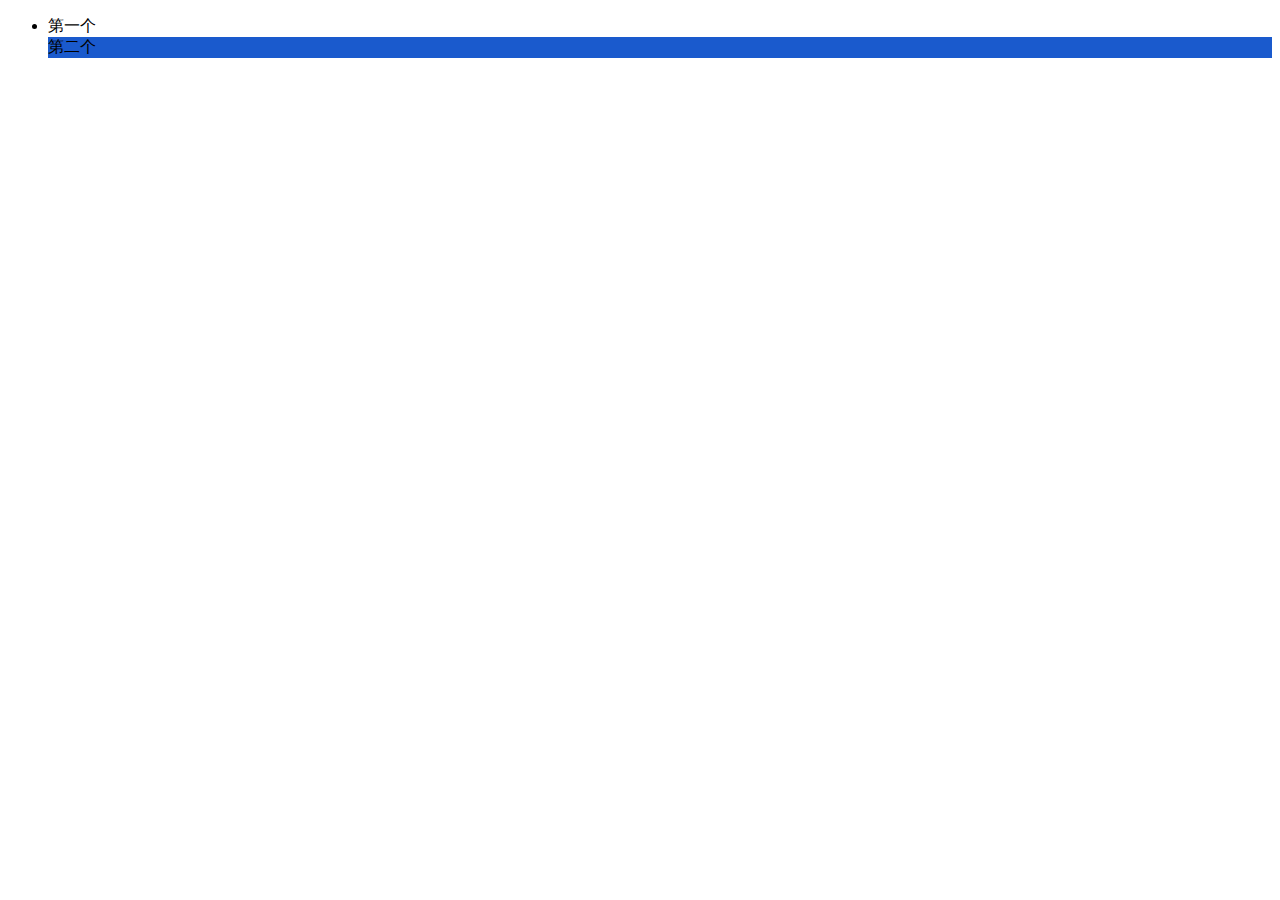
<file: h5.html>
<!DOCTYPE html>
<html lang="en">
<head>
    <meta charset="UTF-8">
    <title>h5</title>
    <style type="text/css">
        /*.list li:nth-child(2) {
            background-color: #1a5acd;
            list-style: none;
        }*/
        .list li:last-child{
            background-color: #1a5acd;
            list-style: none;
        }
    </style>
</head>
<body>
<nav></nav>
<main>
    <!--<section>
        <h1>我是h1</h1>
        <p>我是一组段落来试验h5的新标签</p>
    </section>
    <input type="text" list="abc" autofocus autocomplete="on">&lt;!&ndash;h4之前是disabled="disabled"&ndash;&gt;
    <datalist id="abc">
        <option value="abc">haha </option>
        <option value="abcs">哈哈东方红</option>
        <option value="abcd">fdfdf</option>
        <option value="abcv">古典风格</option>
        <option value="abcdfdv">房贷放松的</option>
        <option value="abcvcdvdv">辅导费</option>
        <option value="abvdvdc">发达省份试点</option>

    </datalist>
    &lt;!&ndash;<video src="001.HTML5简介、新旧标签对比.mp4" controls autoplay></video>
    <audio src="001.HTML5简介、新旧标签对比.mp4" controls></audio>&ndash;&gt;
    <input type="number" min="0" max="25" step="3">
    <input type="search">-->
    <!--白日依山尽<a href="#q1">1.</a>,黄河入海流<a href="#q2">2.</a>;欲穷千里目,更上一层楼.
    <br><br><br><br><br><br><br><br><br><br><br><br><br><br><br><br><br><br><br><br><br><br><br><br><br><br><br><br><br><br><br><br><br><br><br><br><br><br><br><br><br><br><br><br><br><br><br><br><br><br><br><br><br><br><br><br><br>
    <p id="q1">1.</p>
    <p id="q2">2.</p>-->

    <ul class="list">
        <li class="one">第一个</li>
        <li class="two">第二个</li>
    </ul>
</main>
</body>
</html>
</file>
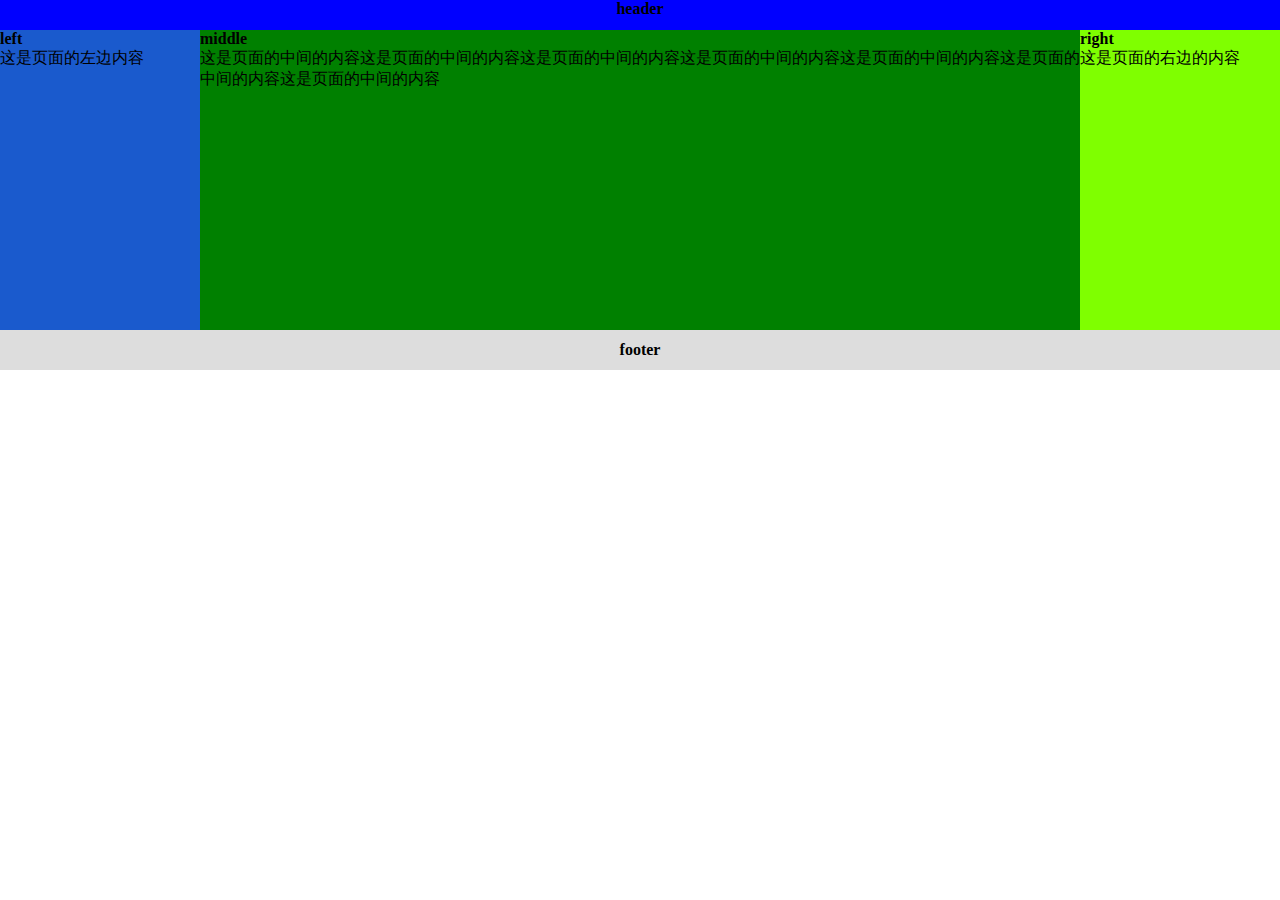
<file: 圣杯布局.html>
<!DOCTYPE html>
<html lang="en">
<head>
    <meta charset="UTF-8">
    <title>Title</title>
    <link rel="stylesheet" href="css/base.css">
</head>
<body>
    <div class="header">
        <h4>header</h4>
    </div>
<div class="container">
    <div class="middle">
        <h4>middle</h4>
        <p>这是页面的中间的内容这是页面的中间的内容这是页面的中间的内容这是页面的中间的内容这是页面的中间的内容这是页面的中间的内容这是页面的中间的内容</p>
    </div>
    <div class="left">
        <h4>left</h4>
        <p>这是页面的左边内容</p>
    </div>
    <div class="right">
        <h4>right</h4>
        <p>这是页面的右边的内容</p>
    </div>
</div>
<div class="footer">
    <h4>footer</h4>
</div>
</html>
</file>
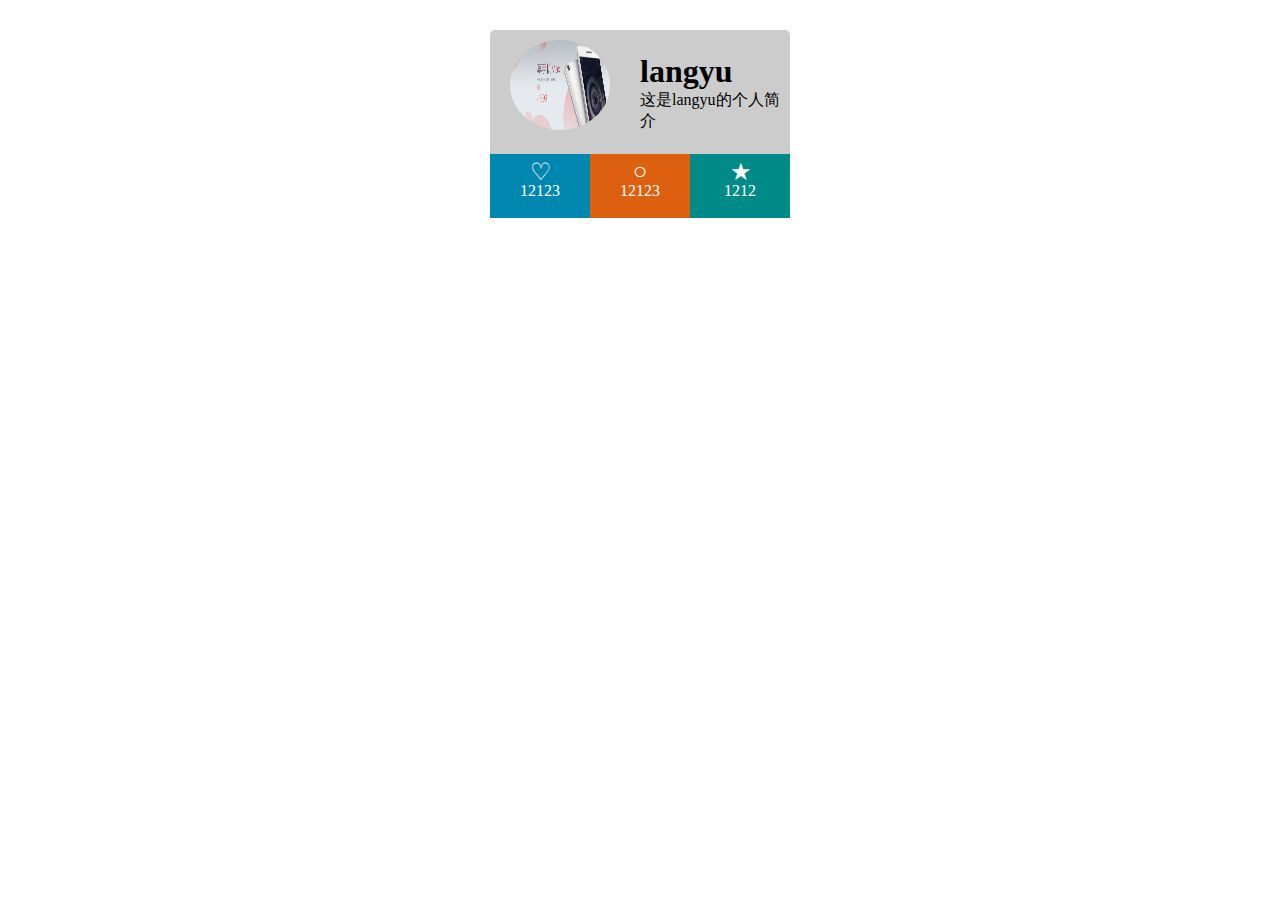
<file: h5/flex名片2.html>
<!DOCTYPE html>
<html lang="en">
<head>
    <meta charset="UTF-8">
    <title>flex名片2</title>
    <style type="text/css">
 * {
     margin: 0;
     padding: 0;
     list-style: none;
 }
        .main {
            width: 300px;
            height: 188px;
            margin:30px auto;
            border-radius: 5px;
            background-color: #ccc;
            display: flex;
            flex-direction: column;
        }
        .top {
            display: flex;
        }
        .top .intro {
            flex:1;
        }
        img {
            width: 100px;
            height: 90px;
            -webkit-border-radius: 50%;
            -moz-border-radius: 50%;
            border-radius: 50%;
            margin:10px 20px;
        }
        .intro {
            display: flex;
            flex: 1;
            flex-direction:column;
            justify-content:center;
        }
        .main div {
            flex: 1;
        }
        .list {
            height: 64px;
            display: flex;
            align-items:flex-end;
        }
        .list li {
            flex: 1;
            color: #ffffff;
            text-align: center;
            display: block;
            height: 64px;
        }
        .list li span {
            width: 20px;
            height: 20px;
            font-size: 24px;
            display: block;
            margin: 4px auto;
        }
        .list li:nth-child(1) {
            background-color: #0087AF;
        }
         .list li:nth-child(2) {
             background-color: #DD6010;
         }
         .list li:nth-child(3) {
             background-color: #008B88;
         }
    </style>
</head>
<body>
<div class="main">
    <div class="top">
        <div><img src="img/bg1.jpg" alt=""></div>
        <div class="intro">
            <h1>langyu</h1>
            <p>这是langyu的个人简介</p>
        </div>
    </div>
        <ul class="list">
            <li><span>♡</span>12123</li>
            <li><span>○</span>12123</li>
            <li><span>★</span>1212</li>
        </ul>
</div>
</body>
</html>
</file>
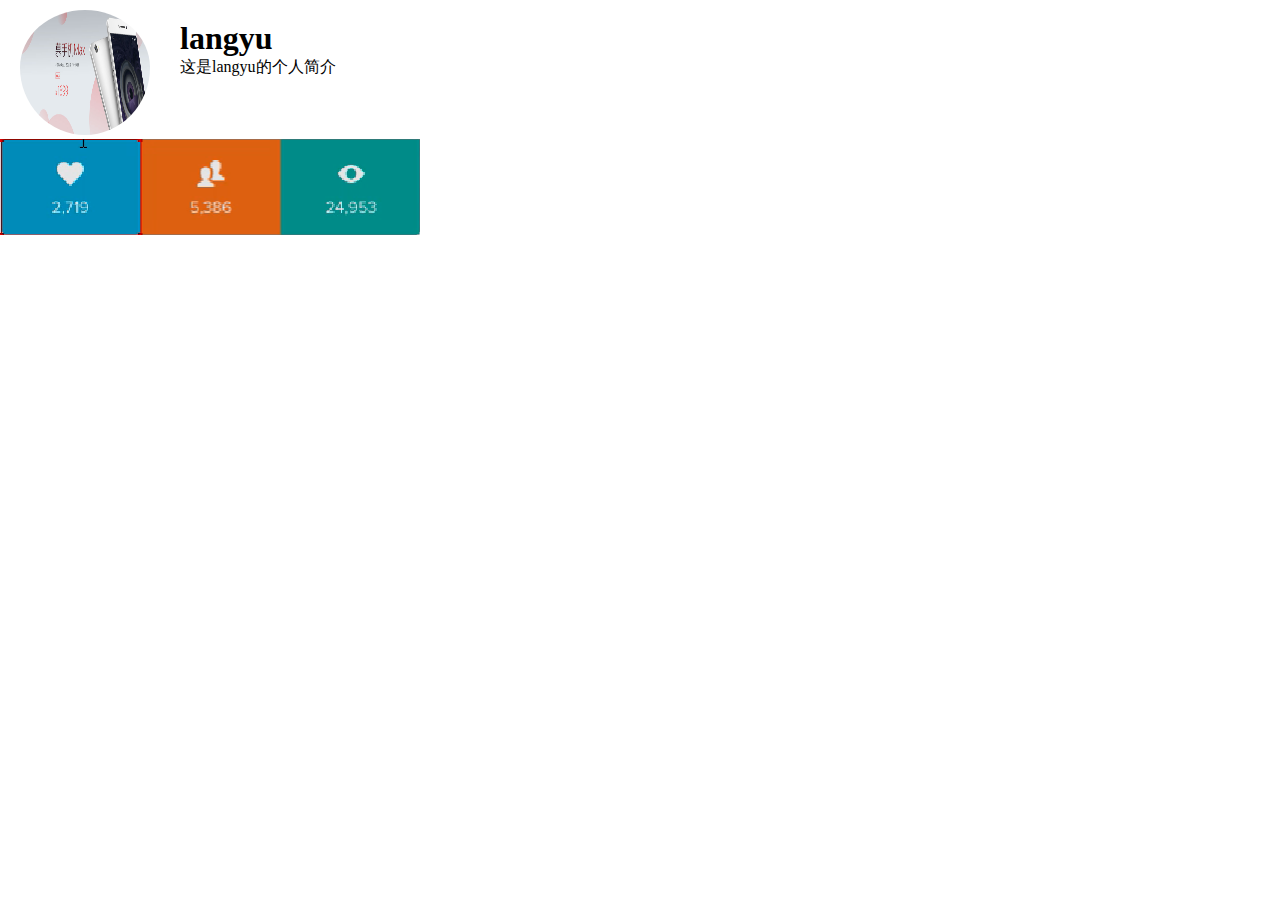
<file: h5/flex练习一：名片.html>
<!DOCTYPE html>
<html lang="en">
<head>
    <meta charset="UTF-8">
    <title>flex</title>
    <style type="text/css">
        * {
            margin: 0;
            padding: 0;
            list-style: none;
        }
        .main {
            width: 421px;
            display: flex;
            flex-direction: column;
        }
        img {
            width: 130px;
            height: 125px;
            -webkit-border-radius: 50%;
            -moz-border-radius: 50%;
            border-radius: 50%;
            margin-left: 20px;
            padding-top: 10px;
        }
        .top {
            display: flex;
            flex-direction:row;
        }
        .intro {
            margin: 20px 10px 30px 30px;
        }
        .buttom {
        }
        .buttom li {
            display: block;
            width: 140px;
            height: 96px;
            float: left;
        }
        .buttom li:nth-child(1) {
            background: url("img/_r4_c2.png") left;
        }
        .buttom li:nth-child(2) {
            background: url("img/_r4_c2.png") center;
        }.buttom li:nth-child(3) {
           background: url("img/_r4_c2.png") right;
         }
        
    </style>
</head>
<body>
<div class="main">
    <div class="top">
        <div><img src="img/bg1.jpg" alt=""></div>
        <div class="intro"><h1>langyu</h1>
            <p>
                这是langyu的个人简介
            </p>
        </div>
    </div>
    <div class="buttom">
        <ul>
            <li></li>
            <li></li>
            <li></li>
        </ul>
    </div>
</div>
</body>
</html>
</file>
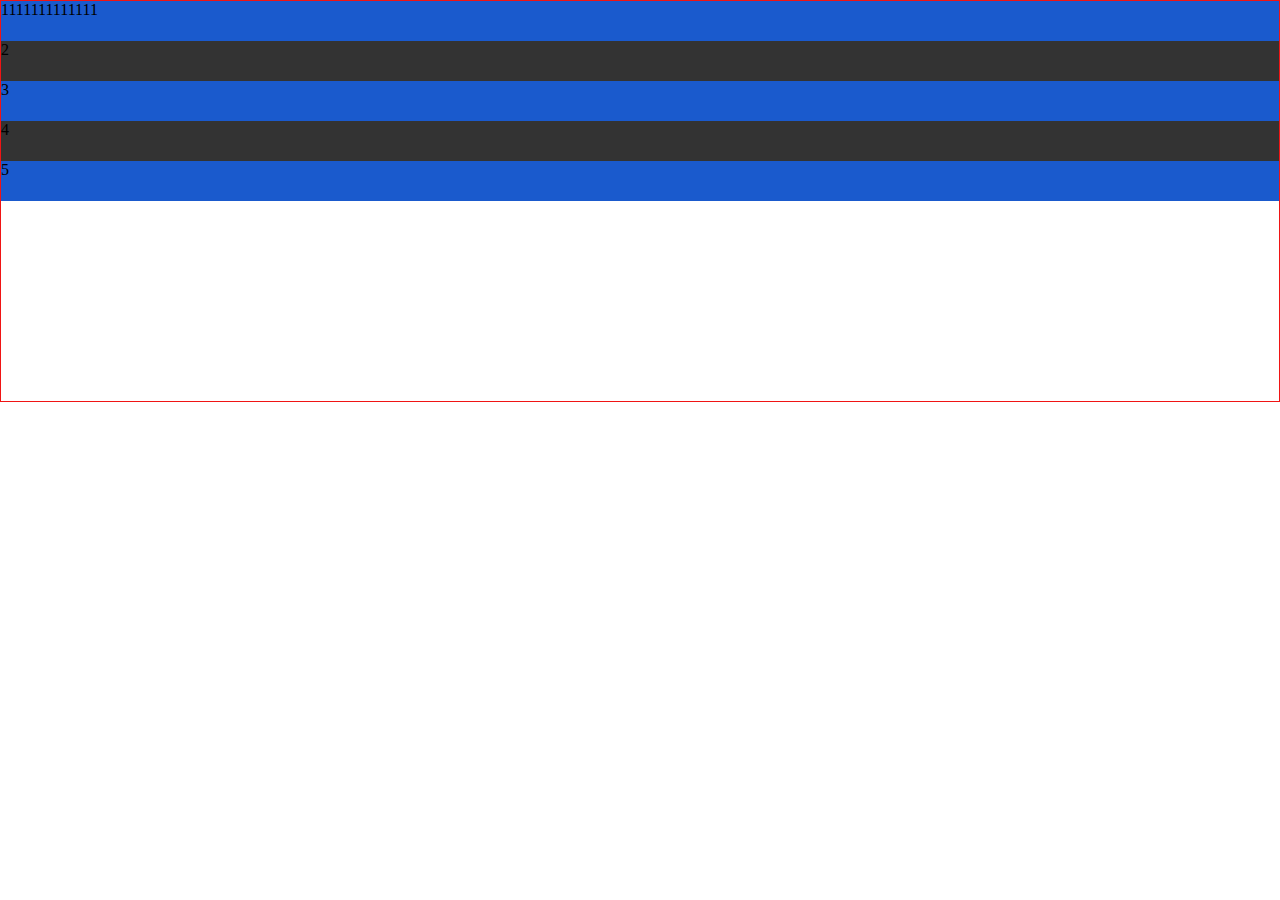
<file: h5/fle弹性布局旧版本.html>
<!DOCTYPE html>
<html lang="en">
<head>
    <meta charset="UTF-8">
    <title>flexDemo</title>
    <style type="text/css">
        * {
            margin: 0;
            padding: 0;
            list-style: none;
        }
        .main {
            display: -webkit-box;
            height:400px;
            border: 1px solid #f01414;
            -webkit-box-orient: vertical;/*设置内部元素流动方向为垂直block-axis*/
           /* --webkit-box-orient:horizontal;*//*设置内部元素流动方向为水平inline-axis*/
            /*-webkit-box-orient:block-axis;*/


            /*-webkit-box-direction: reverse;*//*设置容器的流动方向reverse：反序  normal 正序*/

            /*-webkit-box-pack: center;*//*分散对齐*/
            /*-webkit-box-pack: end;*/
            /*水平对齐方式
            start end justify center
            start   :  伸缩项目以起始点靠齐
              end   :  伸缩项目以结束点靠齐
            center :  伸缩项目以中心点靠齐
            justify  :  伸缩项目平局分布*/

            /*-webkit-box-align: end;*//*垂直对齐方式*/


        }
        .main li {
            height: 40px;
            background-color: #1a5acd;
            /*-webkit-box-flex: 1;!*设置剩余宽度平均分*!*/
        }
        .main li:nth-child(2n){
            background-color: #333333;
        }
    </style>
</head>
<body>
<ul class="main">
    <li>1111111111111</li>
    <li>2</li>
    <li>3</li>
    <li>4</li>
    <li>5</li>
</ul>
</body>
</html>
</file>
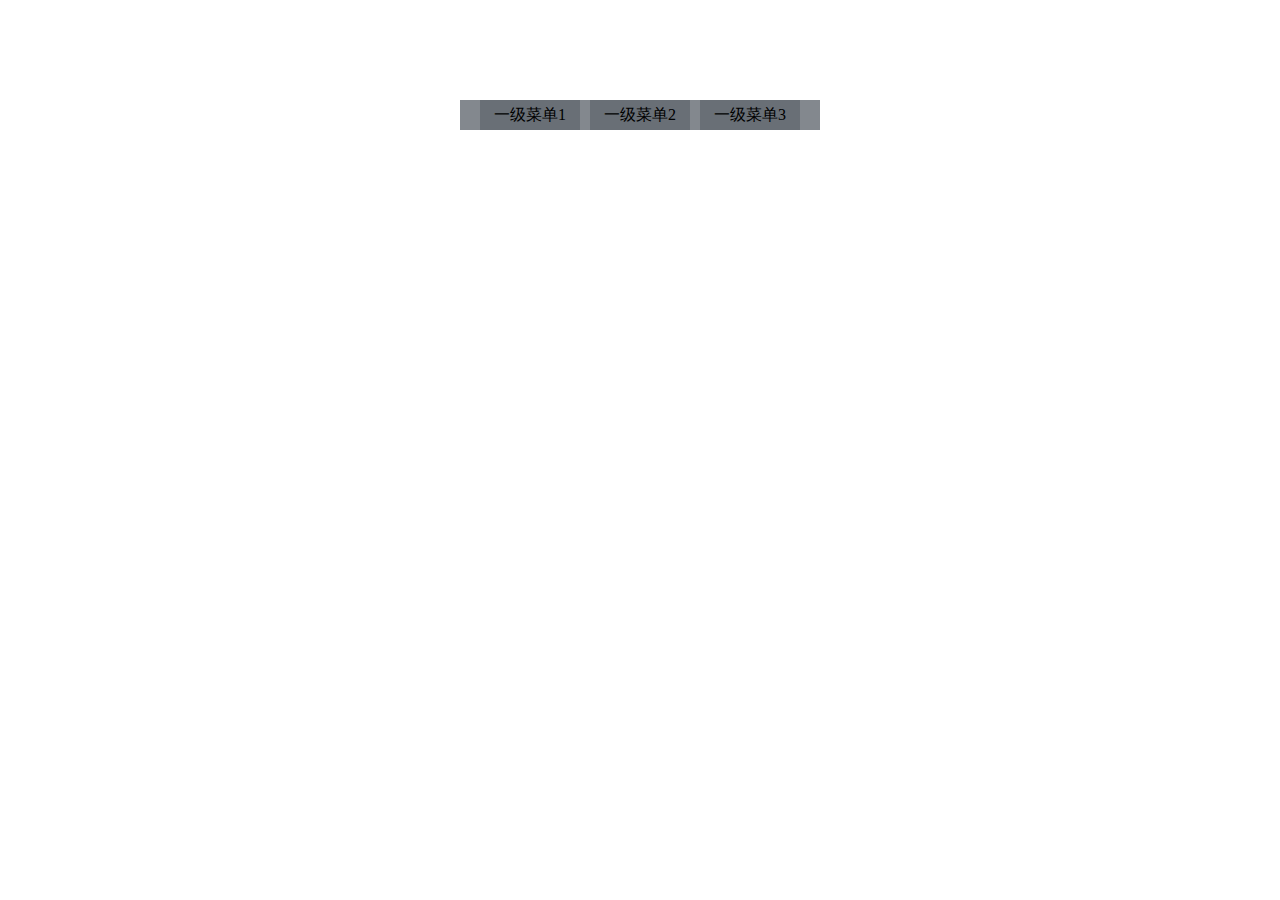
<file: JQuery学习/下拉菜单第一种方式.html>
<!DOCTYPE html>
<html lang="en">
<head>
    <meta charset="UTF-8">
    <title>下拉菜单</title>
    <style type="text/css">
        * {
            margin: 0;
            padding: 0;
        }
        .wrap {
            width: 340px;
            height: 30px;
            margin:100px auto 0;
            background: rgba(7,17,30,0.5);
            padding-left: 20px;
        }
        ul {
            list-style: none;
        }
        .wrap li {
            float: left;
            width: 100px;
            height: 30px;
            margin-right: 10px;
            position: relative;
        }
        .wrap a {
            text-decoration: none;
            color: black;
            display: block;
            width: 100px;
            height: 30px;
            text-align: center;
            line-height: 30px;
            background: rgba(7,17,27,0.2);
        }
        .wrap li ul {
            position: absolute;
            display: none;
        }
    </style>
    <script src="jquery-1.11.1.js"></script>
    <script type="text/javascript">
        /*第一种方法*/
//        $(document).ready(function() {
//
//            $(".wrap li").mouseenter(function(){
//               $(this).children("ul").show();
//            });
//            $(".wrap li").mouseleave(function(){
//                $(this).children("ul").hide();
//            });
//        });
        /*第二种方法*/
//        $(function () {
//            $(".wrap li").hover(function() {
//               var $this = $(this).children("ul");
//               var isShow = $this.css("display");
//               if (isShow === "block"){
//                   $this.hide();
//               }else{
//                   $this.show();
//               }
//            });
//        })
        /*第三种方法*/
        $(function(){
            $(".wrap li").hover(function(){
                $(this).children("ul").slideToggle();
            })
        })
    </script>
</head>
<body>
    <div class="wrap">
        <ul>
            <li>
                <a href="#">一级菜单1</a>
                <ul>
                    <li><a href="#">二级菜单1</a></li>
                    <li><a href="#">二级菜单2</a></li>
                    <li><a href="#">二级菜单3</a></li>
                </ul>
            </li>
            <li><a href="#">一级菜单2</a>
                <ul>
                    <li><a href="#">二级菜单1</a></li>
                    <li><a href="#">二级菜单2</a></li>
                    <li><a href="#">二级菜单3</a></li>
                </ul></li>
            <li><a href="#">一级菜单3</a>
                <ul>
                    <li><a href="#">二级菜单1</a></li>
                    <li><a href="#">二级菜单2</a></li>
                    <li><a href="#">二级菜单3</a></li>
                </ul></li>
        </ul>
    </div>
</body>
</html>
</file>
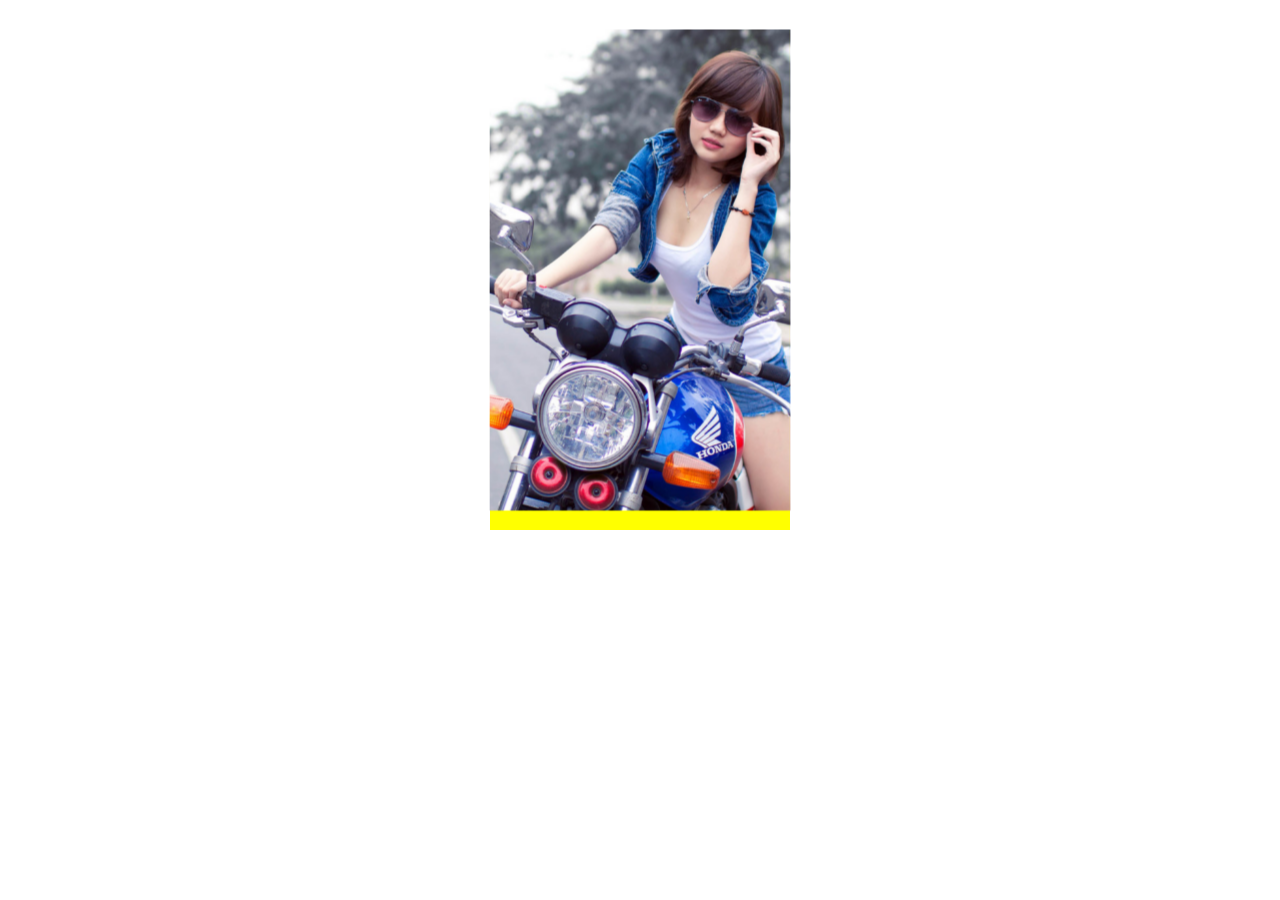
<file: h5/transform/翻牌.html>
<!DOCTYPE html>
<html lang="en">
<head>
    <meta charset="UTF-8">
    <title>翻牌</title>
    <style type="text/css">
        * {
            margin: 0;
            padding: 0;
        }
        .box {
            width: 300px;
            height: 500px;
            position: relative;
            margin: 30px auto;
            perspective: 500px;
        }
        .pai {
            transform-style: preserve-3d;
            transition: 5s;
            background-color: yellow;
        }
        .pai,
        .z,
        .f {
            width: 100%;
            height: 100%;
            position: absolute;
            top: 0;
            left: 0;
        }
        .z {
            background: url(../img/1.jpg) -356px -20px / cover no-repeat;
            -webkit-transform: translateZ(1px);;
            transform: translateZ(1px);;
        }
        .f {
            background: url(../img/2.jpg) -356px -20px / cover no-repeat;
            transform: translateZ(-1px) rotateY(180deg);
        }
        .box:hover .pai {
            -webkit-transform: rotateY(180deg);
            transform: rotateY(180deg);
        }
    </style>
</head>
<body>
<div class="box">
    <div class="pai">
        <div class="z"></div>
        <div class="f"></div>
    </div>
</div>
</body>
</html>
</file>
<file: css/base.css>
* {
    margin:0;
    padding:0;
}
body {
    min-width:700px;
}
.header {
   background-color: blue;
    width:100%;
    height:30px;
    text-align: center;
    line-break: 30px;
}
.container {
    margin:0 200px;
    background-color: aqua;
}
.left,
.middle,
.right {
    position: relative;
    float: left;
    min-height: 300px;
}
.middle {
    width:100%;
    background-color: green;
}
.left {
    width:200px;
    background: #1a5acd;
    margin-left:-100%;
    left:-200px;
}
.right {
    width:200px;
    background: chartreuse;
    margin-left:-200px;
    right: -200px;
}
.footer {
    float: left;
    width:100%;
    background: #ddd;
    height:40px;
    line-height: 40px;
    text-align: center;
}
</file>
